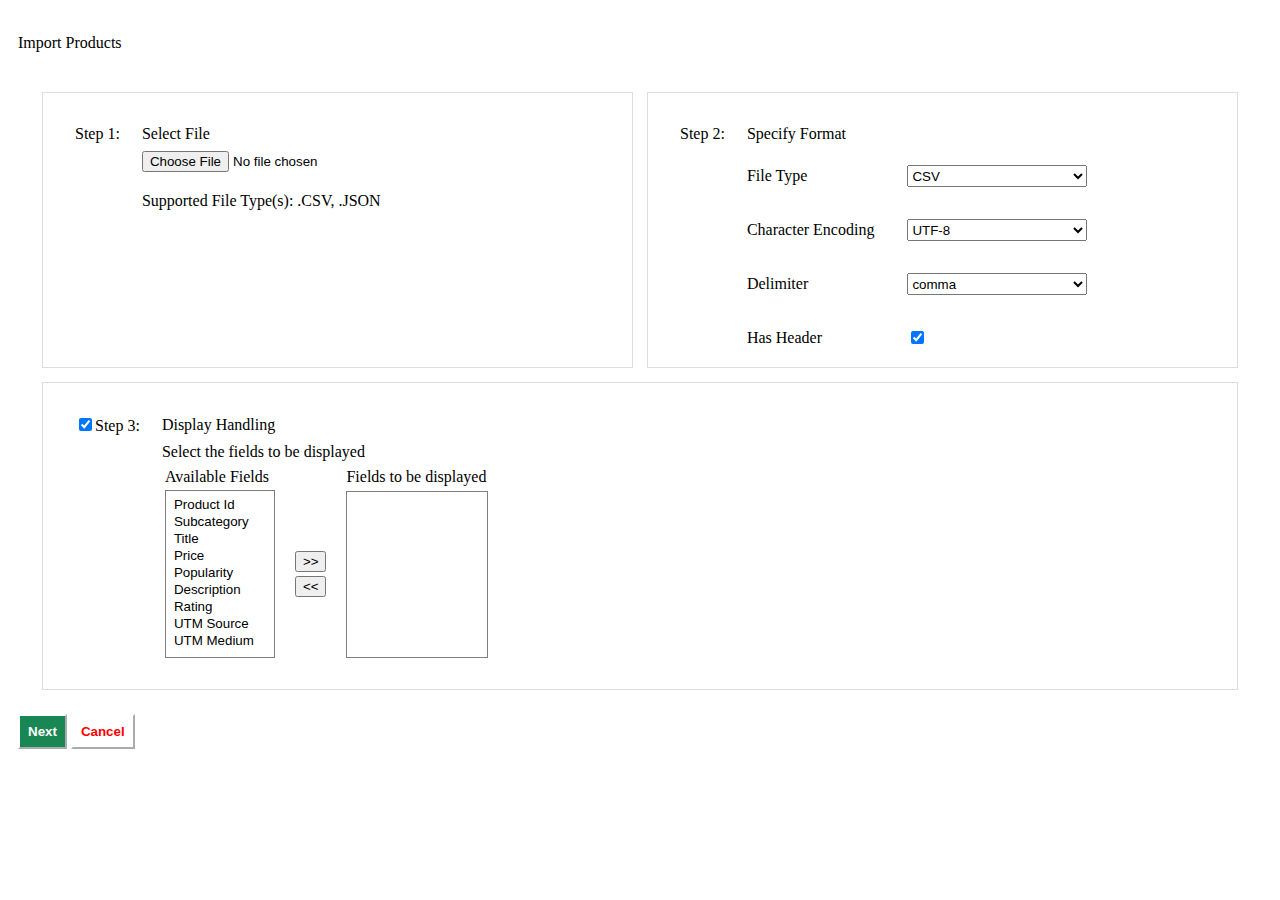
<file: index.html>
<!DOCTYPE html>
<html lang="en">
<head>
    <meta charset="UTF-8">
    <meta name="viewport" content="width=device-width, initial-scale=1.0">
    <link rel="stylesheet" href="styles.css">
<title>ZenTrades - Q2</title>
</head>
<body>
    <div style="padding: 10px;">
        <p style="text-align: left;">Import Products</p>
        <table style="width: 100%; height:100%; padding: 10px; border: gray 3px; border-spacing: 14px; border-radius: 2px;">
            <tr>
                <td style="border: 1px solid #ddd; vertical-align: top; padding-top: 25px; width:50%; padding-left: 25px;">
                    <table>
                        <tr>
                            <td style="padding:5px">Step 1:</td>
                            <td style="padding-left:15px">Select File</td>
                        </tr>
                        <tr>
                            <td></td>
                            <td style="padding-left:15px">
                                <input type="file" id="input_file" accept=".csv, .json">
                            </td>
                        </tr>
                        <tr style="padding-top: 30px;">
                            <td></td>
                            <td style="padding-left:15px">
                                <p>Supported File Type(s): .CSV, .JSON</p>
                            </td>
                    </table>
                </td>
                <td style="border: 1px solid #ddd; vertical-align: top; padding-top: 25px; padding-left: 25px;">
                    <table>
                        <tr>
                            <td style="padding:5px">Step 2:</td>
                            <td style="padding-left:15px">Specify Format</td>
                        </tr>
                        <tr>
                            <td></td>
                            <td style="padding-left:15px">
                            <p>File Type</p>
                            </td>
                            <td style="padding-left: 30px;">
                            <select style="width:180px; padding-top: 1.5px; padding-bottom: 1px;" id="file_type" size="1">
                                <option value="csv">CSV</option>
                                <option value="json">JSON</option>
                            </select>
                            </td>
                        </tr>
                        <tr>
                            <td></td>
                            <td style="padding-left:15px">
                            <p>Character Encoding</p>
                            <td style="padding-left: 30px;">
                                <select style="width:180px; padding-top: 1.5px; padding-bottom: 1px;" id="character_encoding" size="1">
                                <option value="utf8">UTF-8</option>
                                <option value="utf16">UTF-16</option>
                            </select>
                            </td>
                            </td>
                        </tr>
                        <tr>
                            <td></td>
                            <td style="padding-left:15px">
                            <p>Delimiter</p>
                            </td>
                            <td style="padding-left: 30px;">
                                <select style="width:180px; padding-top: 1.5px; padding-bottom: 1px;" id="delimiter" size="1">
                                <option value="comma">comma</option>
                                <option value="semicolon">semicolon</option>
                            </select>
                            </td>
                        </tr>
                        <tr>
                            <td></td>
                            <td style="padding-left:15px">
                                <p>Has Header</p>
                            </td>
                            <td style="width:180px;padding-left: 30px;">
                                <input type="checkbox" id="header_checkbox" checked>
                            </td>
                        </tr>
                    </table>
                </td>
            </tr>
            <tr>
                <td colspan="2" style="border: 1px solid #ddd; vertical-align: top; padding: 25px; ">
                    <table>
                        <tr>
                            <td style="padding:5px"><input type="checkbox" checked>Step 3:</td>
                            <td style="padding-left:15px">Display Handling</td>
                        </tr>
                        <tr>
                            <td></td>
                            <td style="padding-left:15px">
                                Select the fields to be displayed
                            </td>
                        </tr>
                        <tr style="padding-top: 30px;">
                            <td></td>
                            <td style="padding-left:15px">
                                <table>
                                    <tr>
                                        <td>Available Fields</td>
                                        <td></td>
                                        <td>Fields to be displayed</td>
                                    </tr>
                                    <tr>
                                        <td>
                                            <div class="remove_scrolling_bar">
                                            <select id="availableFields" style="width:133px"multiple size="9">
                                                <option value="prod_id">Product Id</option>
                                                <option value="subcategory">Subcategory</option>
                                                <option value="title">Title</option>
                                                <option value="price">Price</option>
                                                <option value="popularity">Popularity</option>
                                                <option value="description">Description</option>
                                                <option value="rating">Rating</option>
                                                <option value="utm_source">UTM Source</option>
                                                <option value="utm_medium">UTM Medium</option>
                                            </select>
                                        </div>
                                        </td>
                                        <td style="padding: 14px;">
                                            <table>
                                            <tr>
                                            <td><button onclick="forwardMoveSelectedItems()">>></button></td>
                                            </tr>
                                            <tr>
                                            <td><button onclick="backwardMoveSelectedItems()"><<</button></td>
                                            </tr>
                                            </table>
                                        </td>
                                        <td>
                                            <div class="remove_scrolling_bar">
                                            <select id="displayedFields" style="width:165px; height:174px"multiple size="9">
                                            </select>
                                            </div>
                                        </td>
                                    </tr>
                                </table>
                            </td>
                    </table>
                </td>
            </tr>
        </table>
        <div style=" width:100%; justify-content: right;">
        <button style="background-color: #198754; color: white; padding: 8px; border-color: white;" onclick="onNextClick()"><b>Next</b></button>
        <button style="background-color: white; color: red; padding: 8px; border-color: white;"><b>Cancel</b></button>
    </div>
    </div>
    <script src="app.js"></script>
</body>
</html>
</file>
<file: styles.css>
.remove_scrolling_bar {
    display: inline-block;
    vertical-align: top;
    overflow: hidden;
    border: solid grey 1px;
    }

    .remove_scrolling_bar select {
    padding: 10px;
    margin: -5px -20px -5px -5px;
    }
</file>
